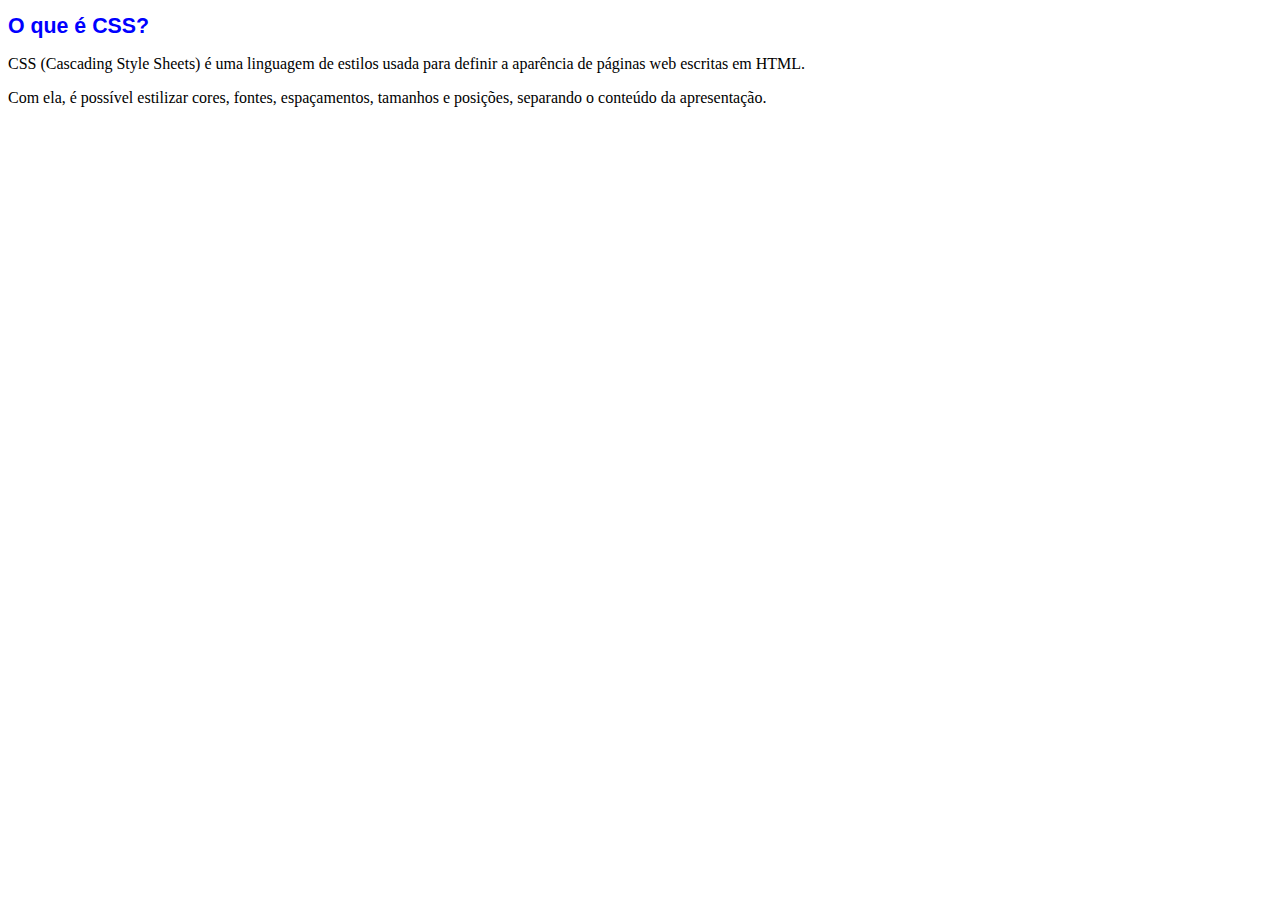
<file: index.html>
<!DOCTYPE html>
<html lang="pt-br">
<head>
  <meta charset="UTF-8">
  <title>O que é CSS</title>
  <link rel="stylesheet" type="text/css" href="style.css">
</head>
<body>
  <h1>O que é CSS?</h1>
  <p>CSS (Cascading Style Sheets) é uma linguagem de estilos usada para definir a aparência de páginas web escritas em HTML.</p>
  <p>Com ela, é possível estilizar cores, fontes, espaçamentos, tamanhos e posições, separando o conteúdo da apresentação.</p>
</body>
</html>
</file>
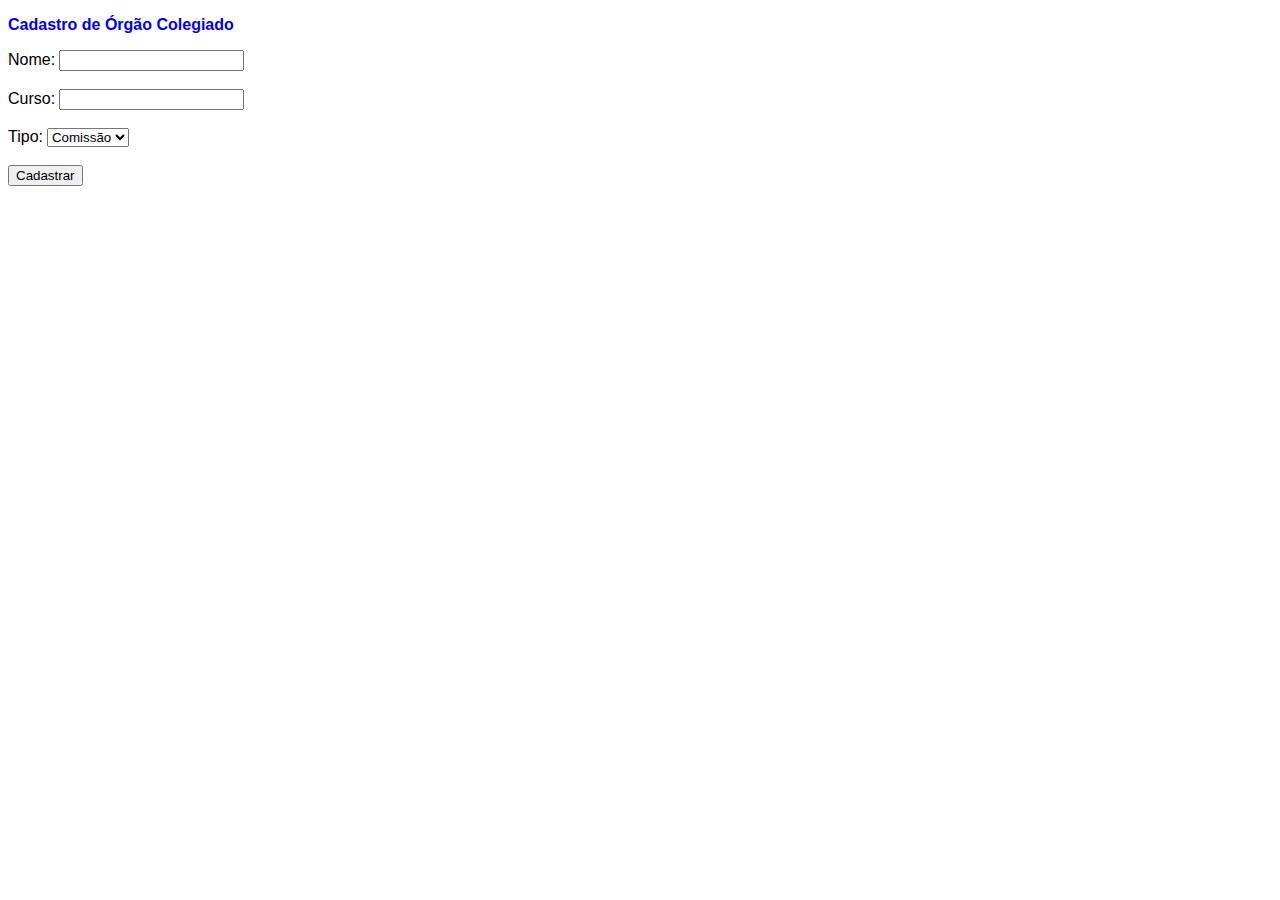
<file: colegiadoorgaomanutencao.html>
<!DOCTYPE html>
<html lang="pt-br">
<head>
  <meta charset="UTF-8">
  <title>Cadastro de Órgão Colegiado</title>
  <link rel="stylesheet" href="style.css">
</head>
<body>
  <h3>Cadastro de Órgão Colegiado</h3>
  <form>
    <label class="nomeCampo">Nome:</label>
    <input type="text"><br><br>

    <label class="nomeCampo">Curso:</label>
    <input type="text"><br><br>

    <label class="nomeCampo">Tipo:</label>
    <select>
      <option>Comissão</option>
      <option>Conselho</option>
    </select><br><br>

    <input type="submit" value="Cadastrar">
  </form>
</body>
</html>
</file>
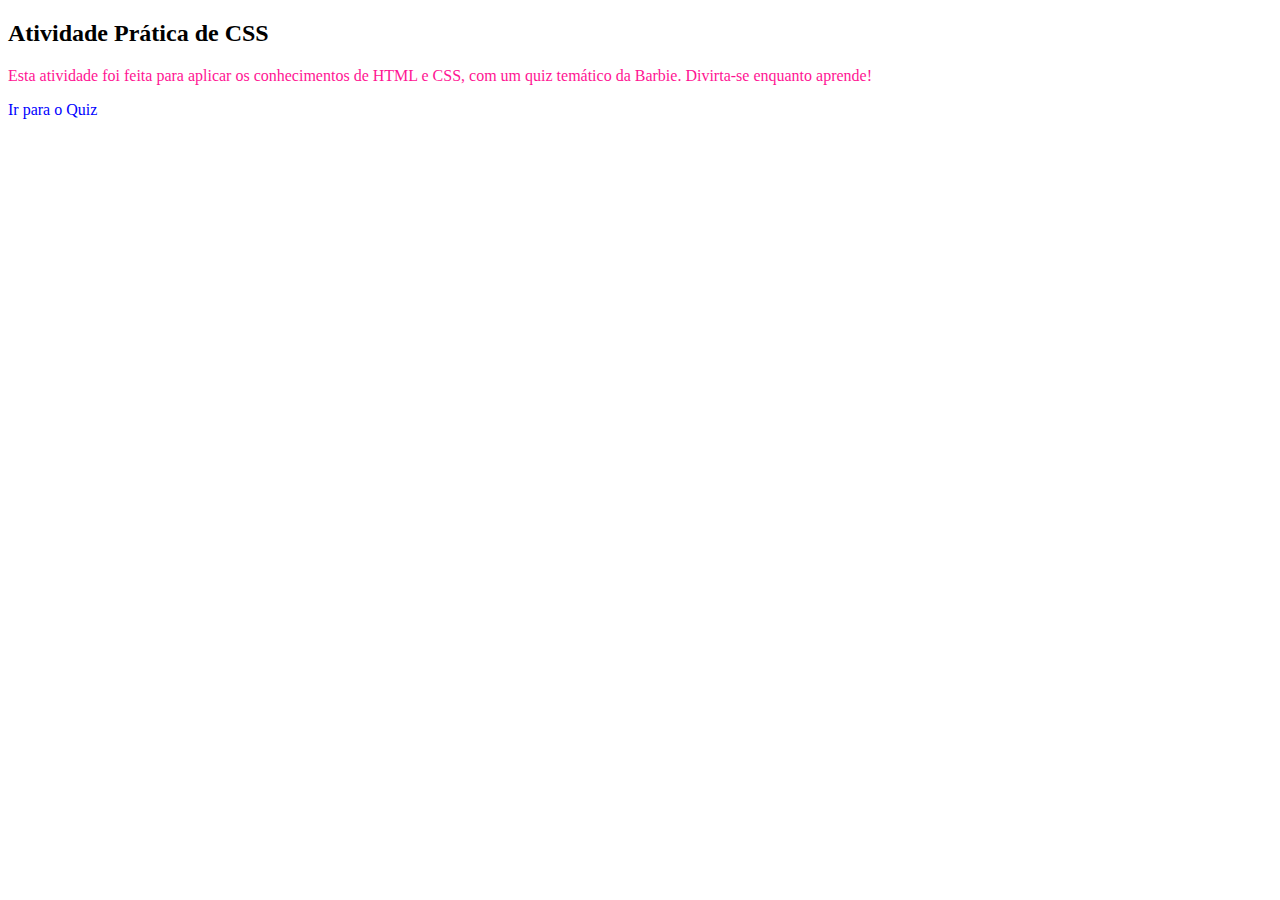
<file: exemplo1.html>
<!DOCTYPE html>
<html lang="pt-br">
<head>
  <meta charset="UTF-8">
  <title>Sobre a Atividade</title>
  <link rel="stylesheet" href="style.css">
</head>
<body>
  <h2>Atividade Prática de CSS</h2>
  <p style="color: deeppink;">Esta atividade foi feita para aplicar os conhecimentos de HTML e CSS, com um quiz temático da Barbie. Divirta-se enquanto aprende!</p>
  <a href="exercicio3.html" class="botao">Ir para o Quiz</a>
</body>
</html>
</file>
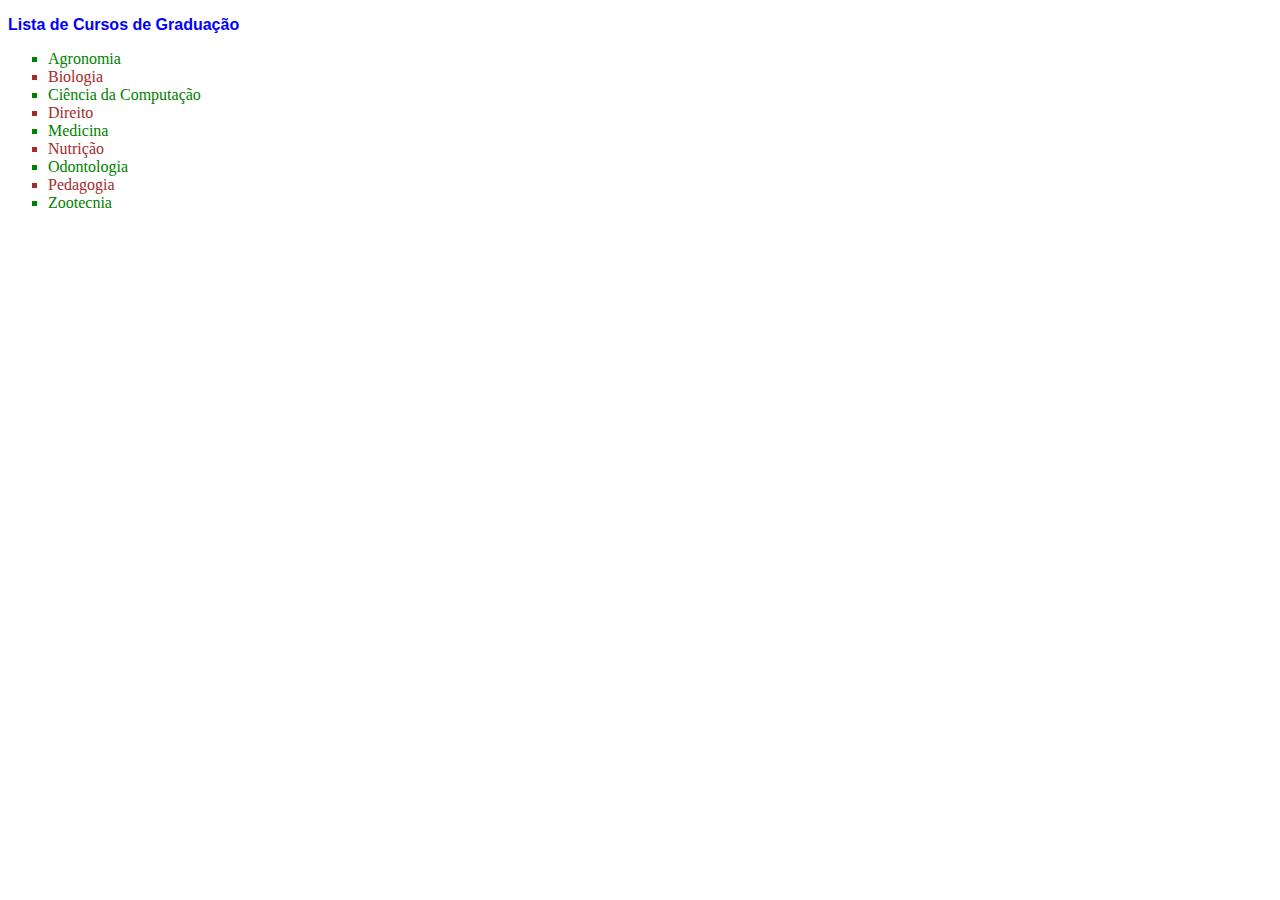
<file: exercicio3.html>
<!DOCTYPE html>
<html lang="pt-br">
<head>
  <meta charset="UTF-8">
  <title>Lista de Cursos</title>
  <link rel="stylesheet" href="style.css">
</head>
<body>
  <h3>Lista de Cursos de Graduação</h3>
  <ul style="list-style-type: square;">
    <li style="color: green; font-size: 12pt;">Agronomia</li>
    <li style="color: brown; font-size: 12pt;">Biologia</li>
    <li style="color: green; font-size: 12pt;">Ciência da Computação</li>
    <li style="color: brown; font-size: 12pt;">Direito</li>
    <li style="color: green; font-size: 12pt;">Medicina</li>
    <li style="color: brown; font-size: 12pt;">Nutrição</li>
    <li style="color: green; font-size: 12pt;">Odontologia</li>
    <li style="color: brown; font-size: 12pt;">Pedagogia</li>
    <li style="color: green; font-size: 12pt;">Zootecnia</li>
  </ul>
</body>
</html>
</file>
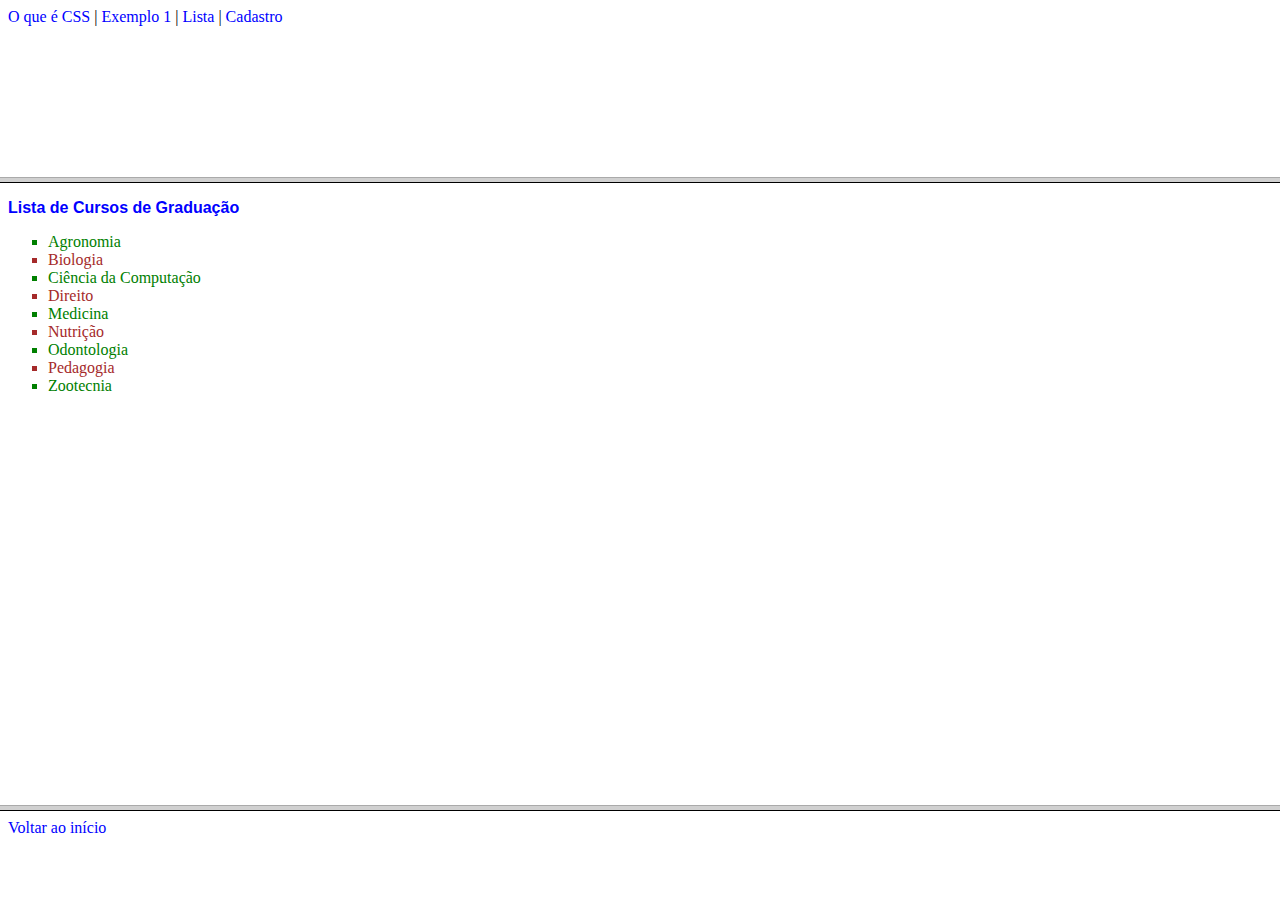
<file: exercicio5.html>
<!DOCTYPE html>
<html>
<head>
  <title>Quiz com Frames</title>
</head>
<frameset rows="20%,70%,10%">
  <frame src="menu.html" name="menu">
  <frame src="exercicio3.html" name="principal">
  <frame src="rodape.html" name="rodape">
</frameset>
</html>
</file>
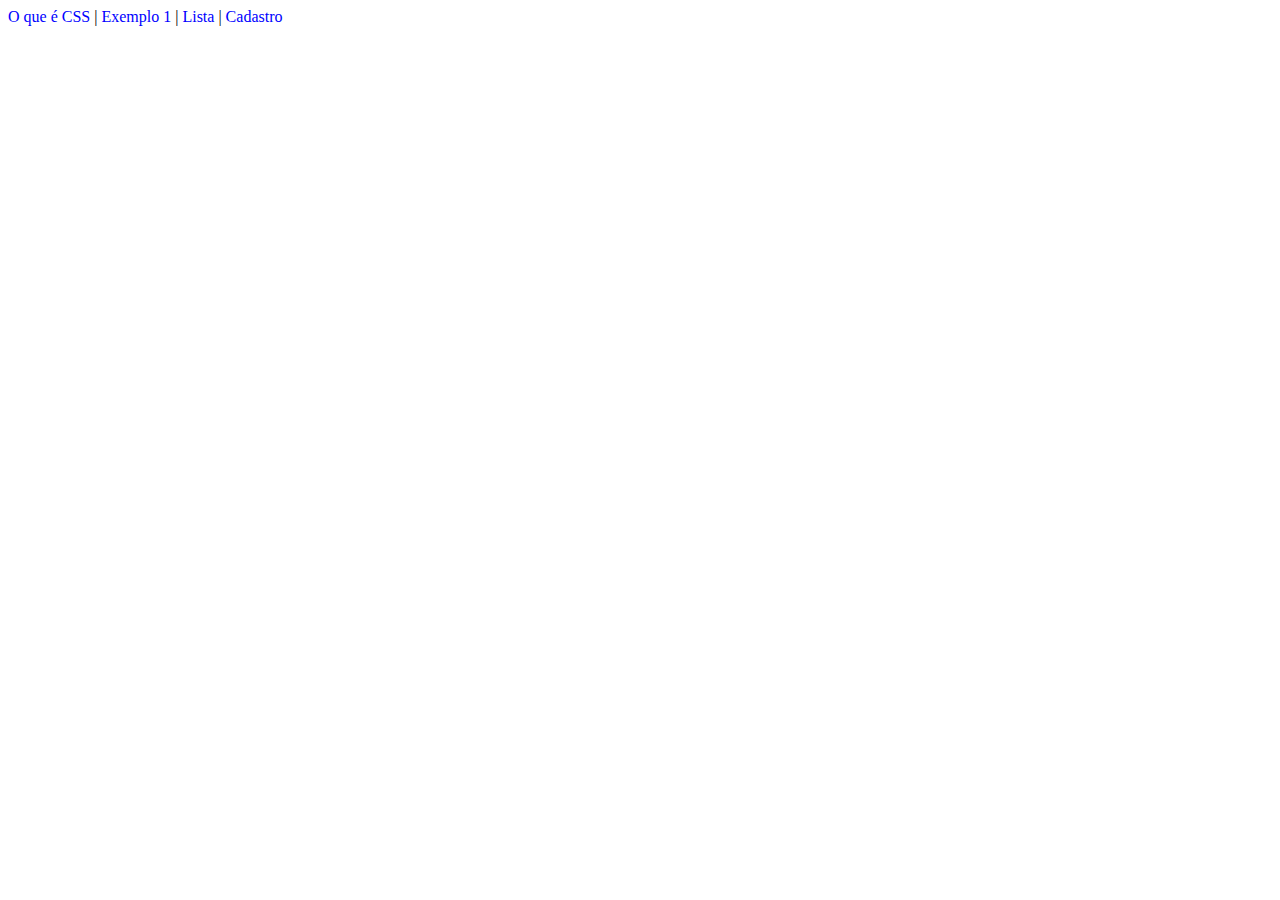
<file: menu.html>
<!DOCTYPE html>
<html>
<head>
  <link rel="stylesheet" href="style.css">
</head>
<body>
  <a href="index.html" target="principal">O que é CSS</a> |
  <a href="exemplo1.html" target="principal">Exemplo 1</a> |
  <a href="exercicio3.html" target="principal">Lista</a> |
  <a href="colegiadoorgaomanutencao.html" target="principal">Cadastro</a>
</body>
</html>
</file>
<file: style.css>
/* Links */
a {
  text-decoration: none;
  color: blue;
}

/* h1 */
h1 {
  color: blue;
  font-family: Arial;
  font-size: 16pt;
}

/* h3 */
h3 {
  color: blue;
  font-family: Arial;
  font-size: 12pt;
}

/* Classe */
.nomeCampo {
  color: black;
  font-family: Arial;
  font-size: 12pt;
}
</file>
